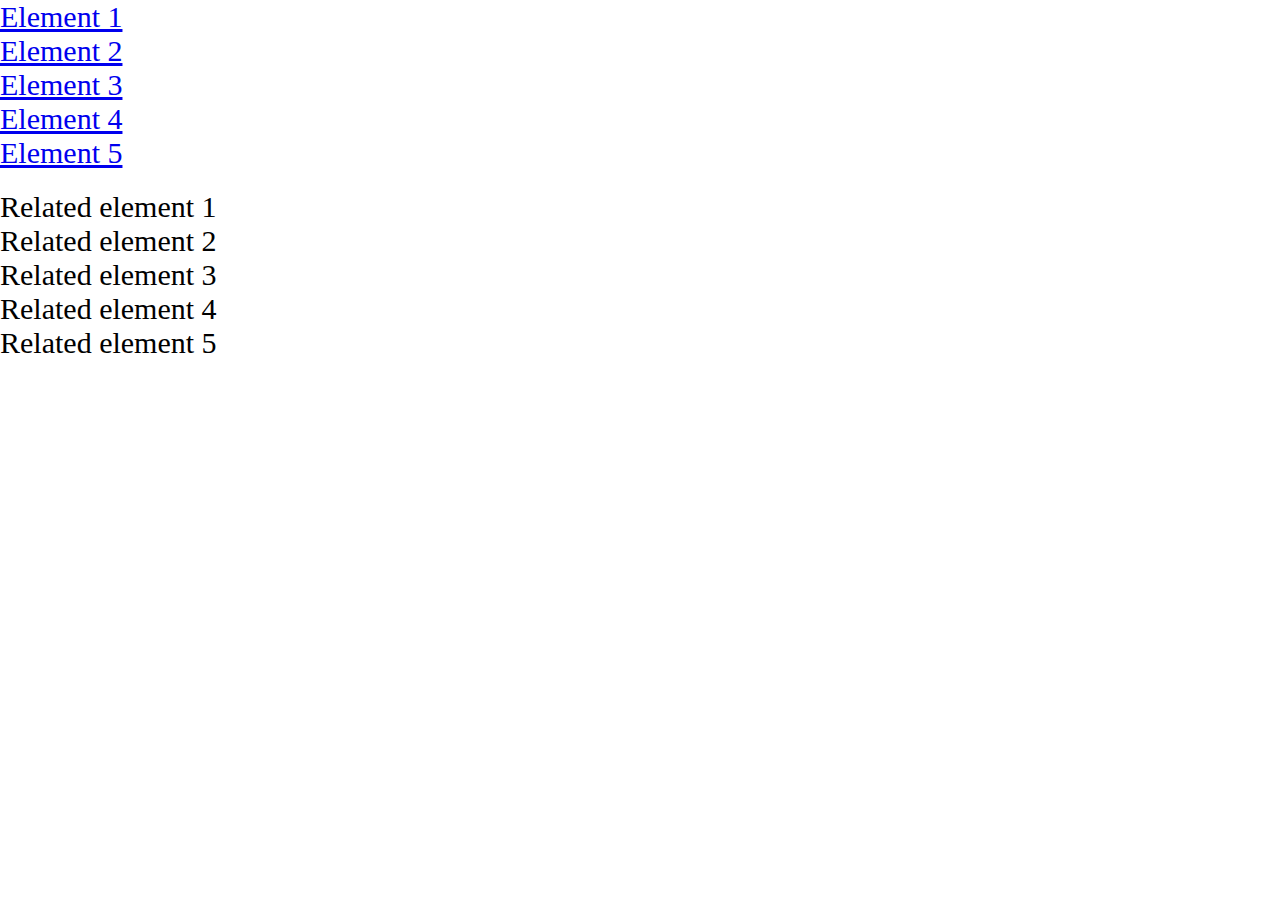
<file: al-click-correlazione-di-array-tramite-indice/index.html>
<!DOCTYPE html>
<html lang="en">
<head>
    <meta charset="UTF-8">
    <meta http-equiv="X-UA-Compatible" content="IE=edge">
    <meta name="viewport" content="width=device-width, initial-scale=1.0">
    <title>Document</title>

    <link rel="stylesheet" href="css/style.css">
</head>
<body>
    
    <ul class="list-clickable">
        <li>
            <a href="#">
                Element 1
            </a>
        </li>

        <li>
            <a href="#">
                Element 2
            </a>
        </li>

        <li>
            <a href="#">
                Element 3
            </a>
        </li>

        <li>
            <a href="#">
                Element 4
            </a>
        </li>

        <li>
            <a href="#">
                Element 5
            </a>
        </li>
    </ul>

    <ul class="list-text">
        <li>Related element 1</li>
        <li>Related element 2</li>
        <li>Related element 3</li>
        <li>Related element 4</li>
        <li>Related element 5</li>
    </ul>

    <script type="text/javascript" src="js/script.js"></script>
</body>
</html>
</file>
<file: al-click-correlazione-di-array-tramite-indice/css/style.css>
* {
    margin: 0;
    padding: 0;
    box-sizing: border-box;
}

body {
    font-size: 30px;
}

ul {
    margin-bottom: 20px;
}

.red {
    color: red;
}
</file>
